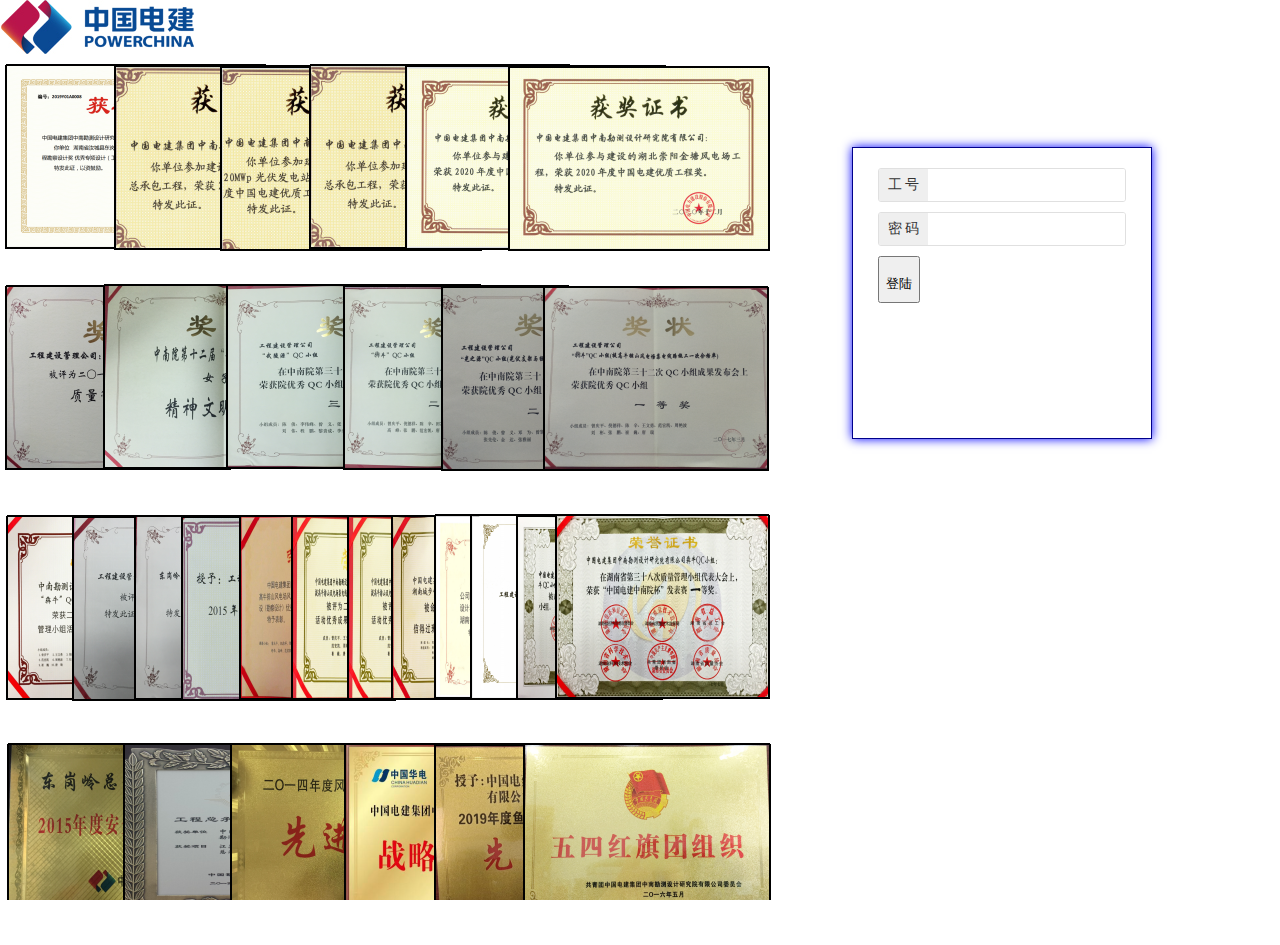
<file: index.html>
<!DOCTYPE html>
<html lang="en">
<head>
  <meta charset="UTF-8">
  <title>欢迎使用工资管理系统</title>
  <link href="./CSS/login.css" rel="stylesheet" type="text/css" />
  <meta name="viewport" content="width=device-width,initial-scale=1.0,maximum-scale=1.0,user-scalable=no"><!--布局不变的方法？-->
</head>
<body>


<div class="logo">
  <img src="./images/logo.jpg" alt="logo">
</div>






<div class="banner_box">

  <div id="wallpapers" >
    <img src="./images/backimage.png" >
  </div>


  <div class="land_box">
    <div class="land_960">
      <!-- 帐号 + 密码登录 -->
      <div class="land">
        <form id="loginFrm" name="loginFrm" method="post" target="_top">
          <div class="land_padding">
            <input type="hidden" name="userid" id="userid">
            <input type="hidden" name="linkpage" id="linkpage" value="http://cms.msdi.cn/main/">
            <div class="land_input_box">
              <span>工 号</span>
              <input name="userName" type="text" value="" size="18" tabindex="1">
              <input name="j_username" id="j_username" type="hidden" value="">
            </div>
            <div class="land_input_box">
              <span>密 码</span>
              <input name="password" type="password" value="" size="18" tabindex="2">
            </div>
            <div class="center hidden" style="display: none;">
              <span>注意</span> <b>大写键（CapsLock）可能被锁定</b>
              <div class="clear"></div>
            </div>
<!--            <div class="autologin_choice"><input type="checkbox" id="ss" name="ss" value="1" tabindex="4"><span> 当前设备24小时内自动登录</span></div>-->
            <button class="land_input_box_two center">
              <a id="btn-submit"  class="land_input_box_two_input" onfocus="this.blur()" tabindex="5">登陆</a>
            </button>
          </div>
        </form>
      </div>
    </div>
  </div>
</div>








</body>
</html>
</file>
<file: CSS/login.css>
@charset "utf-8";

input,select,button {
    font-family: "Microsoft Yahei", "宋体", serif;
}

body {
    background-color:white;
    color: #333;
    padding: 0;
    font: 14px/24px "Microsoft Yahei";
}

a {
    text-decoration: none;
    color: #333333;
}

a:hover {
    text-decoration: none;
}

ul,li {
    list-style: none;
}

body,div,form,span,input,pre,p,h1,h2,h3,h4,h5,h6,dd,dt,dl,ul,li {
    padding: 0;
    margin: 0;
    border: none;
}

img {
    border: none;
}

.fl {
    float: left;
    _display: inline;
}

.fr {
    float: right;
    _display: inline;
}

.clear {
    clear: both;
    overflow: hidden;
    width: 100%;
    height: 0;
}

.total_box_width {
    width: 960px;
    margin: 0 auto;
}

html,body {
    overflow: hidden;
    height: 100%;
}

@media screen and (max-width:1024px) {
    /*居中*/
    .banner_box {
        width: 100%;
        height: 360px;
        position: relative;
    }

    .land_box {
        width: 100%;
        margin: 0 auto;
    }

    /*中心内容*/
    .land form {
        margin: 0 auto;
    }
    .land_padding{
        padding: 20px 25px 0 25px;
    }
    .land_input_box,.land_verification {
        height: 32px;
        line-height: 32px;
        color: #333;
        border: 1px solid #e0e0e0;
        margin-bottom: 30px;
        border-radius: 3px;
        overflow:hidden;
    }

    .land_input_box span,.land_verification span {
        display: block;
        float: left;
        width: 20%;
        background: #efefef;
        text-align: center;
        height: 32px;
        line-height: 32px;

    }

    .land_input_box input{
        width: 75%;
        padding-left: 5%;
        height: 32px;
        line-height: 32px;
        border: none;
    }
    

    .land_input_box_two_a {
        /* display: block;
        text-align: right; */
        padding-left: 5%;
        color: #08C;
        text-decoration: underline;
        line-height: 32px;
    }

    .land_box form p {
        line-height: 24px;
        padding-top: 5px;
        color: blue;
        font-size: 12px;
        text-align: center;
    }

    .callbacks_container,.land_box h3 {
        display: none;
    }

    /*登陆错误提示*/
    .login_prompt {
        width: 85%;
        border: 1px solid #f00;
        padding: 2%;
        line-height: 15px;
        margin: 20px auto 0 auto;
        border-radius: 3px;
    }


    .login_prompt span a {
        color: #08c;
    }
    /*验证码样式*/
    .land_verification input{
        height: 32px;
        line-height: 32px;
        color: #333;
        border:none;
        padding-left:5%;
        width:45%;
        float:left;
    }
    .land_verification img{
        display:block;
        float:left;
        width:30%;
        height:32px;
    }


}

@media screen and (min-width:1024px) {
    /*居中*/
    #main {
        width: 100%;
        margin: 100px auto 0;
    }

    .banner_box {
        width: 100%;
        height: 450px;
        position: relative;
    }

    .land_box {
        position: absolute;
        z-index: 99;
        top: 40px;
        width: 100%;
        left: 0;
    }
    /*图片切换代码*/
    /* rslides */
    .rslides {
        position: relative;
        list-style: none;
        overflow: hidden;
        width: 100%;
        padding: 0;
        margin: 0;
    }

    .rslides li {
        -webkit-backface-visibility: hidden;
        position: absolute;
        display: none;
        width: 100%;
        left: 0;
        top: 0;
    }

    .rslides li:first-child {
        position: relative;
        display: block;
        float: left;
    }

    .rslides img {
        display: block;
        height: auto;
        float: left;
        width: 100%;
        border: 0;
    }
    /*pager*/
    .callbacks_tabs.callbacks1_tabs {
        position: relative;
        z-index: 100;
        margin: -40px auto 0 auto;
        width: 960px;
    }


    .callbacks_tabs.callbacks1_tabs li a {
        display: inline-block;
        width: 10px;
        height: 10px;
        line-height: 10px;
        text-align: center;
        position: absolute;
        left: 0;
        z-index: 10;
        color: #fff;
        color: transparent;
        font-size: 6px;
    }


    /* Callback example */
    .callbacks_container {
        margin-bottom: 2px;
        position: relative;
        width: 100%;
        max-width: 100%;
        text-align: center;
    }

    .callbacks {
        position: relative;
        list-style: none;
        overflow: hidden;
        width: 100%;
        padding: 0;
        margin: 0;
    }

    .callbacks li {
        position: absolute;
        width: 100%;
        left: 0;
        top: 0;
    }

    .callbacks img {
        display: block;
        position: relative;
        z-index: 1;
        height: auto;
        width: 100%;
        height: 450px;
        border: 0;
    }

    .callbacks .caption {
        display: block;
        position: absolute;
        z-index: 2;
        font-size: 20px;
        text-shadow: none;
        color: #fff;
        background: #000;
        background: rgba(0,0,0, .8);
        left: 0;
        right: 0;
        bottom: 0;
        padding: 10px 20px;
        margin: 0;
        max-width: none;
    }

    .callbacks_nav {
        display: none;
    }

    /*登陆框样式*/
    .land_960 {
        width: 1024px;
        margin: 0 auto;
    }

    .land {
        margin-top:45px;
        /* margin-right: 18px; */
        padding-bottom:30px;
        display: inline;
        float: right;
        width: 298px;
        height:260px;
        border: 1px solid darkblue;
        background: #fff;
        -webkit-box-shadow: blue 0 0 10px;
        -moz-box-shadow: blue 0 0 10px;
        box-shadow: blue 0 0 10px;
        position: relative;
    }



    .land form {
        margin: 0 auto;

    }
    .land_padding{
        padding: 20px 25px 0 25px;
    }
    .land_input_box,.land_verification{
        height: 32px;
        line-height: 32px;
        color: #333;
        border: 1px solid #e0e0e0;
        margin-bottom: 10px;
        border-radius: 3px;
        overflow:hidden;
    }

    .land_input_box span,.land_verification span{
        display: block;
        float: left;
        width: 20%;
        background: #efefef;
        text-align: center;
        height: 32px;
        line-height: 32px;
    }

    .land_input_box input {
        width: 75%;
        padding-left: 5%;
        height: 32px;
        line-height: 32px;
        border: none;
    }

    .land_input_box_two {
        padding-top: 10px;
        /* padding-left: 50px; */
    }
    .land_input_box_two p{
        font-weight: bold;
    }

    /*登陆*/
    .land_input_box_two_input {
        width: 48%;
        /*background: #fff;*/
        height: 32px;
        line-height: 32px;
        text-align: center;
        color: black;
        /*font-size: 16px;*/
        /*border-radius: 15px;*/
        cursor: pointer;
        /*cursor规则是设定网页浏览时用户鼠标指针的样式，也就是鼠标的图形形状*/
        /*cursor：pointer设定鼠标的形状为一只伸出食指的手，这也是绝大多数浏览器里面鼠标停留在网页链接上方时候的样式*/
        /*display: inline-block;*/
    }

    .land_input_box_two_a {
        /* display: block;
        float: left; */
        padding-left: 2%;
        color: #08C;
        text-decoration: underline;
        line-height: 32px;
        cursor:pointer;
    }


    /*登陆错误提示*/
    .login_prompt {
        width: 279px;
        background-color: #efefef;
        padding: 3% 10px;
        line-height: 15px;
        margin-top:10px;
        position: absolute;
        left: 0;
        z-index: 99;
    }



    .login_prompt span a {
        color: #08c;
    }
    /*验证码样式*/
    .land_verification input{
        height: 32px;
        line-height: 32px;
        color: #333;
        border:none;
        padding-left:5%;
        width:45%;
        float:left;
    }
    .land_verification img{
        display:block;
        float:left;
        width:30%;
        height:32px;
    }
}

/*头部第一块logo*/
@media screen and (max-width:1024px) {
    .header .logo,.header ul,.header .msdi {
        display: none;
    }

    .header {
        width: 100%;
        padding: 10px 0 30px 0;
    }

    .header .logo-min {
        padding: 10px 5px;
        width: 480px;
        margin: 0 auto;
    }

    .header .logo-min img {
        display: block;
        float: left;
        width: 195px;
        border-right: 2px solid #585858;
        padding-right: 10px;
        margin-right: 10px;
    }

    .header .logo-min span {
        float: left;
        display: block;
        line-height: 46px;
        color: #585858;
        font-size: 30px;
        font-weight: normal;
        overflow: hidden;
        padding-left: 20px;
    }
}

@media screen and (min-width:1024px) {
    .header_app {
        display: none;
    }

    .header {
        width: 1024px;
        margin: 0 auto;
        padding: 10px 0 30px 0;
    }

    .header .logo {
        width: 50%;
        float: left;
        overflow: hidden;
    }

    .header .logo-min {
        display: none;
    }

    .header .logo img {
        display: block;
        float: left;
        width: 195px;
        border-right: 2px solid #585858;
        padding-right: 10px;
        margin-right: 10px;
    }

    .header .logo span {
        float: left;
        display: block;
        line-height: 46px;
        font-size: 28px;
        color: #585858;
        font-weight: normal;
        overflow: hidden;
        padding-left: 20px;
    }

    .header .msdi {
        width: 50%;
        float: right;
        overflow: hidden;
    }
    .header .msdi img{
        width: 390px;
        float: right;
    }
}

/*bottom*/
@media screen and (max-width:1024px) {
    .footer {
        width: 96%;
        padding: 2%;
        background: #f7f7f7;
        position: fixed;
        bottom: 0;
    }

    .footer .left em {
        font-style: normal;
    }

    .footer .left em p {
        color: #999;
        font-weight: normal;
        font-size: 12px;
        line-height: 18px;
        display: block;
        text-align: center;
    }

    .footer .left span , .footer .footer-link {
        display: none;
    }
}

@media screen and (min-width:1024px) {
    .footer {
        width: 100%;
        background: #f7f7f7;
        padding: 10px 0;
    }

    .footer .left {
        width: 980px;
        margin: 0 auto;
        color: #999;
        font-weight: normal;
        font-size: 12px;
    }

    .footer .left em {
        font-style: normal;
        line-height: 24px;
        display: block;
        float: left;
    }

    .footer .left span {
        /*float: right;*/
        text-align: right;
        line-height: 36px;
    }

    .footer .footer-link{
        float: right;
    }

    .footer .footer-link ul {
        float: left;
        overflow: hidden;
    }

    .footer .footer-link ul li {
        float: left;
        font-size: 12px;
        color: #e0e0e0;
    }

    .footer .footer-link ul li a {
        color: #08C;
    }

    .footer .footer-link ul li a:hover {
        text-decoration: underline;
    }

    .footer .footer-link ul li em {
        font-style: normal;
        padding: 0 5px;
    }
}


.hidden {
    display: none;
}

.center {
    text-align: center;
}

.relative{
    position: relative;
}

a.disabled {
    cursor: not-allowed;
    opacity: .65;
    background: gray;
}

.autologin_choice {
    font-size: 14px;
    position: relative;
    padding: 0 0 10px 0;
}

/* person head img*/
.pfs {
    height: 88px;
    width: 88px;
    padding: 1px;
    margin-top: 3px;
    margin-right: 5px;
    border: 1px solid #ccc;
}

.imgbg {
    overflow: hidden;
}

.errorfield, .errorfield a {
    text-align: left;
    font-size: 9pt;
    font-weight: bold;
    line-height: 24px;
    color: #F85D00;
}



.land .title {
    height: 45px;
    border-bottom-width: 2px;
    border-bottom-style: solid;
    border-bottom-color: #dedede;
    background-color: #f9f9f9;
}

.land .title a {
    height: 33px;
    line-height: 33px;
    color: #888888;
    text-align: center;
    font-size: 15px;
    display: block;
    float: left;
    font-weight: bold;
    padding-right: 15px;
    padding-left: 15px;
    margin-right: 4px;
    border-top: 2px solid #dedede;
    border-right: 2px solid #dedede;
    border-left: 2px solid #dedede;
    margin-top: 10px;
    background-color: #f8f8f8;
    cursor:pointer;
}

.land .title a:hover {
    text-decoration: none;
}

.land .title a.def {
    color: #0981d7;
    line-height: 45px;
    height: 45px;
    margin-top: 0;
    background-color: #FFF;
    cursor: default;
}

select {
    width: 80%;
    padding-left: 5%;
    height: 32px;
    line-height: 32px;
    border: none;
}
</file>
